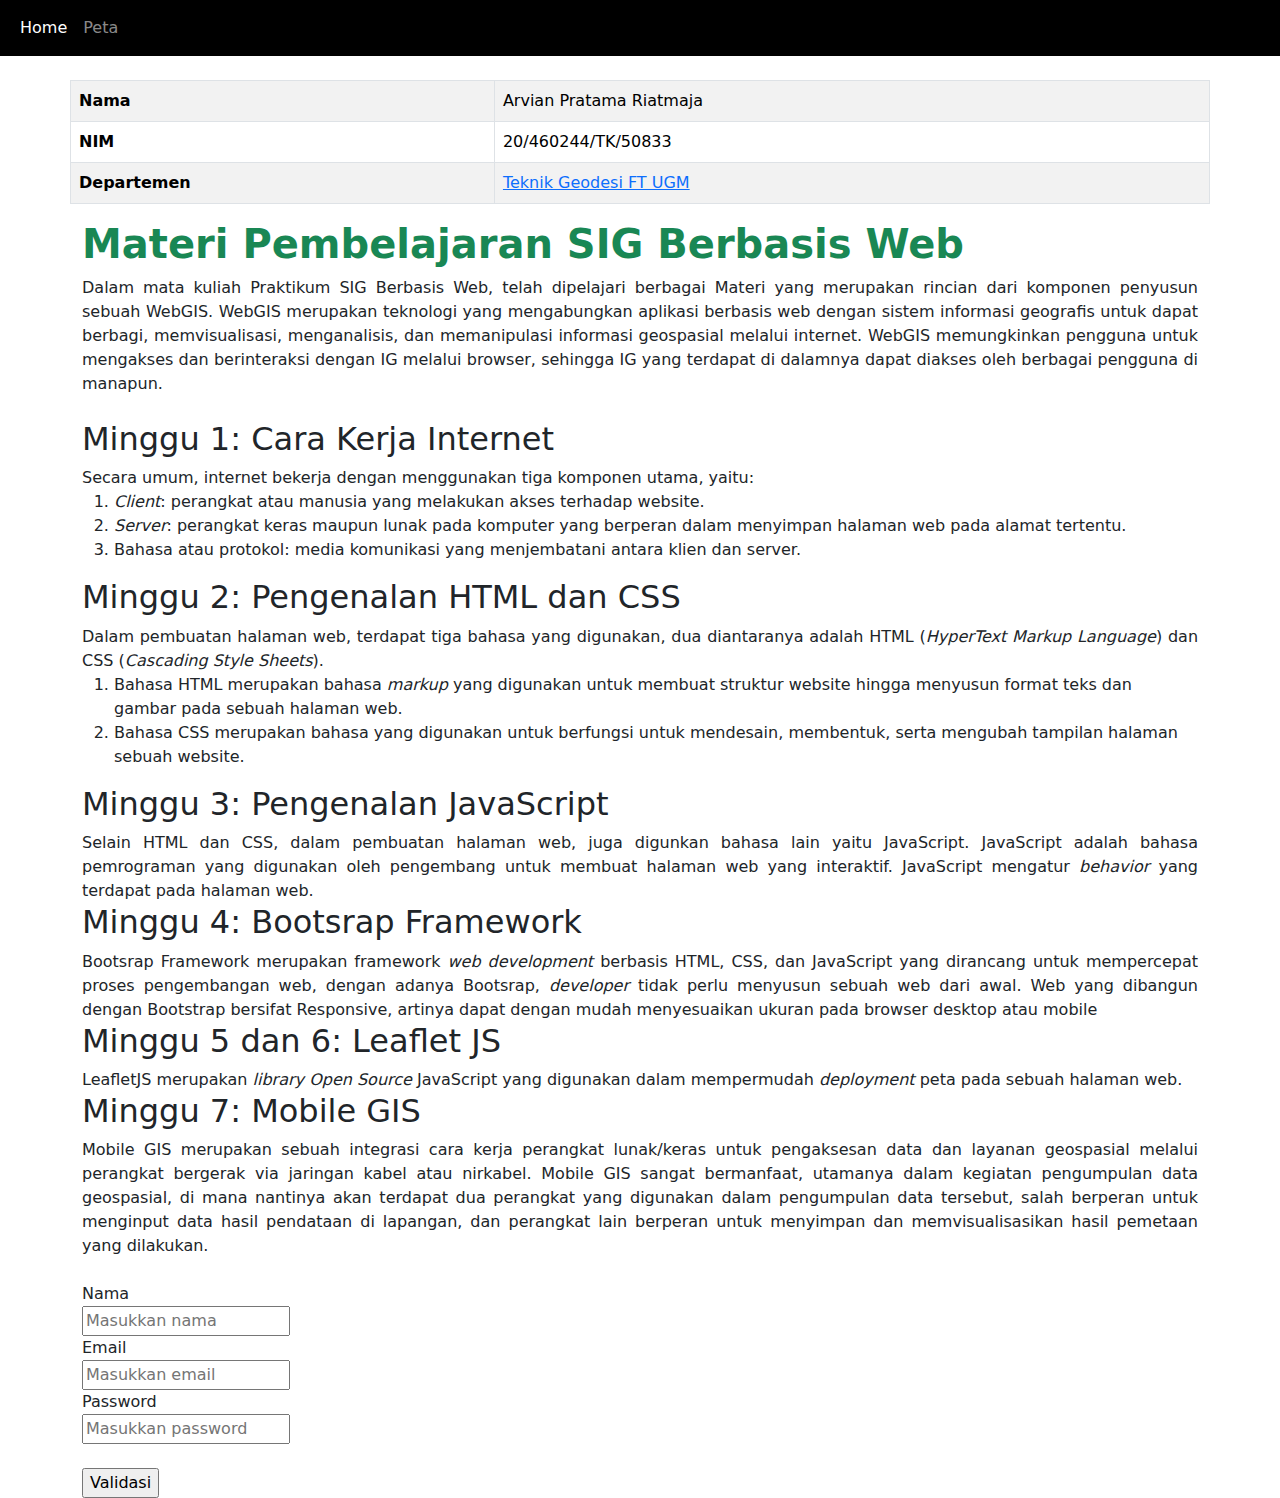
<file: index.html>
<!DOCTYPE html>
<html lang="en">
  <head>
    <title>UTS Praktikum SIGWeb</title>
    <meta charset="utf-8">
    <meta name="viewport" content="width=device-width, initial-scale=1">
    <!-- Latest compiled and minified CSS -->
    <link href="https://cdn.jsdelivr.net/npm/bootstrap@5.3.2/dist/css/bootstrap.min.css" rel="stylesheet">

    <!-- Latest compiled JavaScript -->
    <script src="https://cdn.jsdelivr.net/npm/bootstrap@5.3.2/dist/js/bootstrap.bundle.min.js"></script>
    <link rel="stylesheet" href="style.css">

  </head>

  <body>
    <nav class="navbar navbar-expand-sm bg-black navbar-dark">
        <div class="container-fluid">
            <ul class="navbar-nav">
                <li class="nav-item">
                    <a class="nav-link active" href="index.html">Home</a>
                </li>
                <li class="nav-item">
                    <a class="nav-link" href="peta/peta.html">Peta</a>
                </li>
            </ul>
        </div>
    </nav>
    <br>

    <table class="table table-hover table-bordered table-striped container">
        <tr>
            <th>Nama</th>
            <td>Arvian Pratama Riatmaja</td>
        </tr>
        <tr>
            <th>NIM</th>
            <td>20/460244/TK/50833</td>
        </tr>
        <tr>
            <th>Departemen</th>
            <td><a href="https://geodesi.ugm.ac.id/">Teknik Geodesi FT UGM</a></td>
        </tr>
    </table>
    <div class="container"> 
        <p class="h1 text-success"><b>Materi Pembelajaran SIG Berbasis Web</b></p>
        <p>
            Dalam mata kuliah Praktikum SIG Berbasis Web, telah dipelajari berbagai Materi
            yang merupakan rincian dari komponen penyusun sebuah WebGIS. WebGIS merupakan 
            teknologi yang mengabungkan aplikasi berbasis web 
            dengan sistem informasi geografis untuk dapat berbagi, memvisualisasi, menganalisis, 
            dan memanipulasi informasi geospasial melalui internet. WebGIS memungkinkan 
            pengguna untuk mengakses dan berinteraksi dengan IG melalui browser, 
            sehingga IG yang terdapat di dalamnya dapat diakses oleh berbagai pengguna 
            di manapun. 
        </p><br>

        <p class="h2">
            Minggu 1: Cara Kerja Internet
        </p>
        <p>
            Secara umum, internet bekerja dengan menggunakan tiga komponen utama, yaitu:
            <ol>
                <li><i>Client</i>: perangkat atau manusia yang melakukan 
                    akses terhadap website.</li>
                <li><i>Server</I>: perangkat keras maupun lunak pada komputer yang 
                    berperan dalam menyimpan halaman web pada alamat tertentu.</li>
                <li>Bahasa atau protokol: media komunikasi yang menjembatani
                    antara klien dan server.</li>
            </ol>
        </p>

        <p class="h2">
            Minggu 2: Pengenalan HTML dan CSS
        </p>
        <P>
            Dalam pembuatan halaman web, terdapat tiga bahasa yang digunakan, 
            dua diantaranya adalah HTML (<i>HyperText Markup Language</i>) dan CSS 
            (<i>Cascading Style Sheets</i>). 
            <ol>
                <li>Bahasa HTML merupakan bahasa <i>markup</i>
                    yang digunakan untuk membuat struktur website hingga 
                    menyusun format teks dan gambar pada sebuah halaman web.</li>
                <li>Bahasa CSS merupakan bahasa yang digunakan untuk 
                    berfungsi untuk mendesain, membentuk, serta mengubah 
                    tampilan halaman sebuah website.</li>
            </ol>
        </P>


        <p class="h2">
            Minggu 3: Pengenalan JavaScript
        </p>
        <P>
            Selain HTML dan CSS, dalam pembuatan halaman web, juga digunkan bahasa lain yaitu
            JavaScript. JavaScript adalah bahasa pemrograman 
            yang digunakan oleh pengembang untuk membuat halaman web yang interaktif. JavaScript mengatur
            <i>behavior</i> yang terdapat pada halaman web.
        </P>

        <p class="h2">
            Minggu 4: Bootsrap Framework
        </p>
        <p>
            Bootsrap Framework merupakan framework <i>web development</i> berbasis 
            HTML, CSS, dan JavaScript yang dirancang untuk mempercepat proses pengembangan web,
            dengan adanya Bootsrap, <i>developer</i> tidak perlu menyusun sebuah web dari awal.
            Web yang dibangun dengan Bootstrap bersifat Responsive, artinya dapat dengan 
            mudah menyesuaikan ukuran pada browser desktop atau mobile
        </p>

        <p class="h2">
            Minggu 5 dan 6: Leaflet JS
        </p>
        <P>
            LeafletJS merupakan <i>library Open Source</i> JavaScript yang digunakan dalam
            mempermudah <i>deployment</i> peta pada sebuah halaman web. 
        </P>

        <p class="h2">
            Minggu 7: Mobile GIS
        </p>

        <P>
            Mobile GIS merupakan sebuah integrasi 
            cara kerja perangkat lunak/keras untuk pengaksesan data dan 
            layanan geospasial melalui perangkat bergerak via jaringan kabel atau nirkabel. 
            Mobile GIS sangat bermanfaat, utamanya dalam kegiatan pengumpulan data geospasial, di mana
            nantinya akan terdapat dua perangkat yang digunakan dalam pengumpulan data tersebut, salah 
            berperan untuk menginput data hasil pendataan di lapangan, dan perangkat lain berperan
            untuk menyimpan dan memvisualisasikan hasil pemetaan yang dilakukan.
        </P>

        <br>
        <label for= "nama">Nama</label><br>
        <input type="text" required id="nama" placeholder="Masukkan nama"
        ><br>
        <label for="email">Email</label><br>
        <input type="email" required id="email" placeholder="Masukkan email"
        ><br>
        <label for="pass">Password</label><br>
        <input type="password" required id="pass" placeholder="Masukkan password"
        ><br><br>
        <input type="submit" onclick="validasi()" value="Validasi">
        <p id="hasil"></p>


    </div>

    


    <script src="script.js"></script>
  </body>


</html>
</file>
<file: style.css>
p{
    text-align: justify;
    margin: auto;
};

input {
    padding: 20px;
    text-align: center;
    font-family: 'Courier New', Courier, monospace;
}

#map {
    height: 100vh;  
}
</file>
